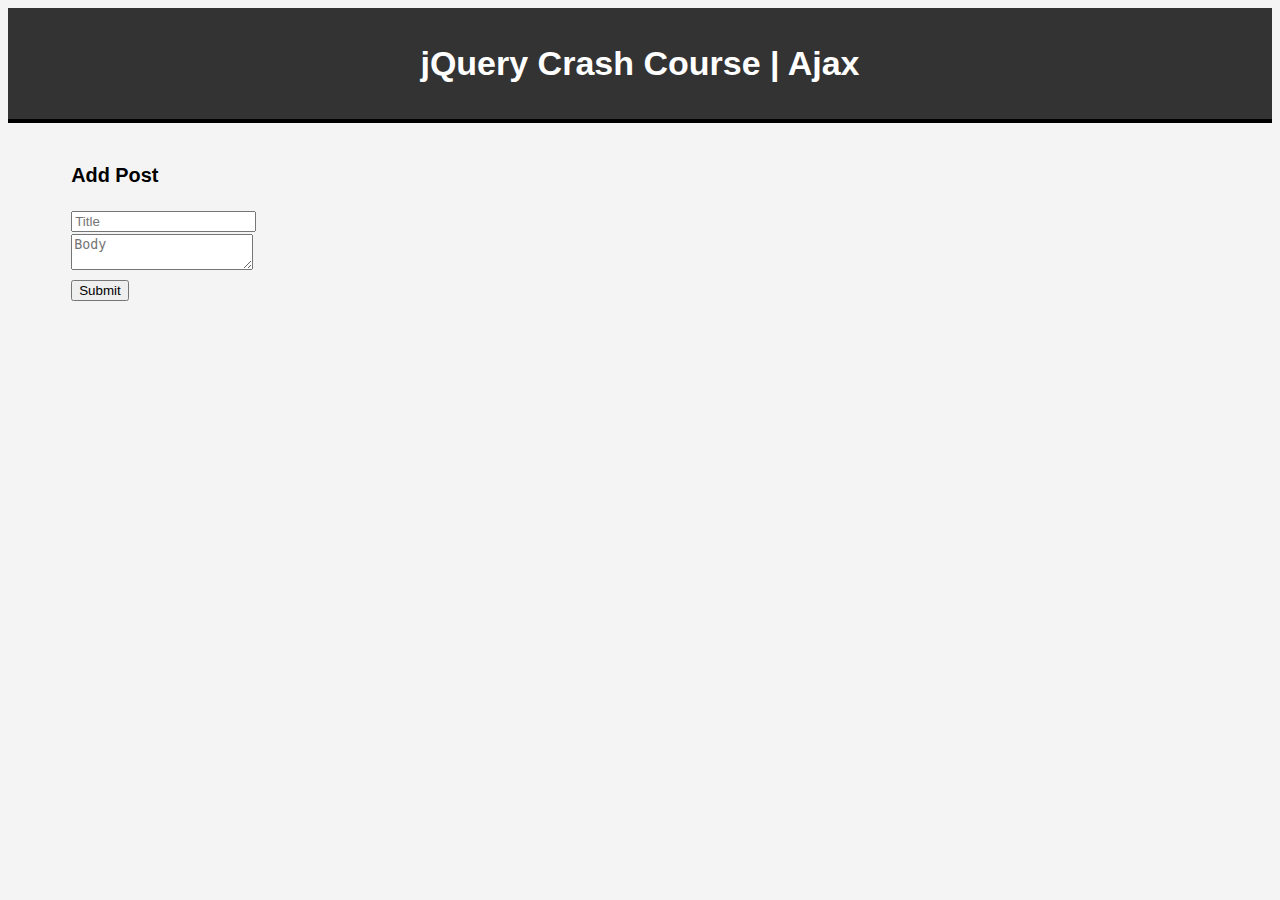
<file: Ajax/index.html>
<!DOCTYPE html>
<html lang="en">
<head>
    <meta charset="UTF-8">
    <meta http-equiv="X-UA-Compatible" content="IE=edge">
    <meta name="viewport" content="width=device-width, initial-scale=1.0">
    <title>Ajax</title>
     <!-- jQuery CDN link -->
   <script src="https://code.jquery.com/jquery-3.1.0.min.js"></script>
   <!-- local js file -->
   <script src="script.js" defer></script>
   <style>
    body{
        font-size: 17px;
        font-family: arial;
        background: #f4f4f4;
        line-height: 1.5em;
    }
    header{
        background:#333;
        color:#fff;
        padding:20px;
        text-align: center;
        border-bottom: 4px #000 solid;
        margin-bottom: 10px;
    }
    #container{
        width:90%;
        margin:auto;
        padding:10px;
    }

</style>
</head>
<body>
    <header>
		<h1>jQuery Crash Course | Ajax</h1>
	</header>
	<div id="container">
		<div id="result"></div>
		<ul id="users"></ul>
		<h3>Add Post</h3>
		<form id="postForm" action="https://jsonplaceholder.typicode.com/posts">
		<input type="text" id="title" placeholder="Title"><br>
		<textarea placeholder="Body" id="body"></textarea><br>
		<input type="submit" value="Submit">
		</form>
	</div>
</body>
</html>
</file>
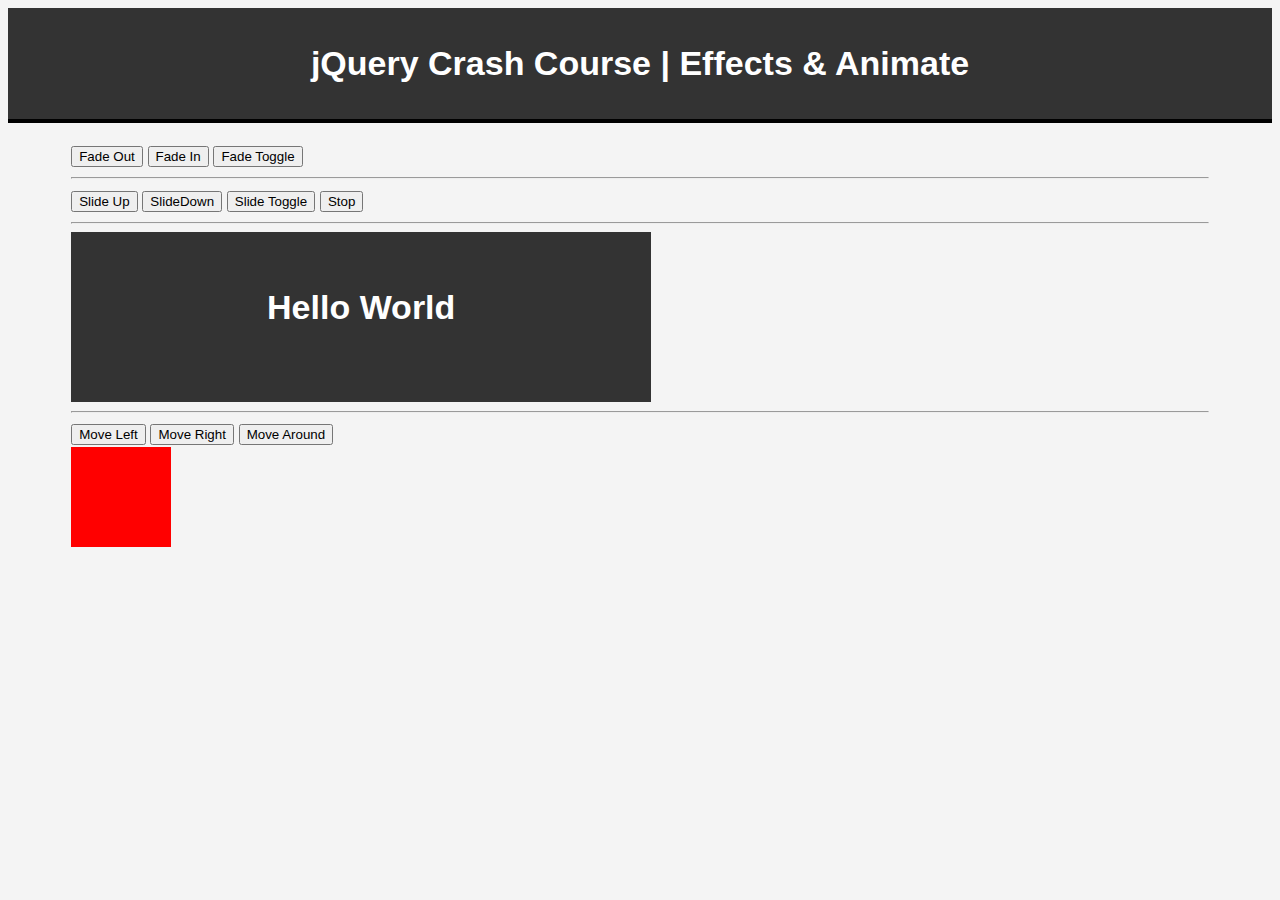
<file: Effects and Animation/index.html>
<!DOCTYPE html>
<html lang="en">
<head>
    <meta charset="UTF-8">
    <meta http-equiv="X-UA-Compatible" content="IE=edge">
    <meta name="viewport" content="width=device-width, initial-scale=1.0">
    <title>Effects and Animation</title>
    <!-- jQuery cdn link -->
    <script src="https://code.jquery.com/jquery-3.1.0.min.js"></script>
    <!-- local js file -->
    <script src="script.js" defer></script>
	<style>
        
		body{
			font-size: 17px;
			font-family: arial;
			background: #f4f4f4;
			line-height: 1.5em;
		}
		header{
			background:#333;
			color:#fff;
			padding:20px;
			text-align: center;
			border-bottom: 4px #000 solid;
			margin-bottom: 10px;
		}
		#container{
			width:90%;
			margin:auto;
			padding:10px;
		}

		#box{
			background:#333;
			color:#fff;
			width:500px;
			height:90px;
			padding:40px;
			text-align:center;
		}

		#box2{
			background:red;
			width:100px;
			height:100px;
			position:relative;
		}
        </style>
</head>
<body>
    <header>
		<h1>jQuery Crash Course | Effects & Animate</h1>
	</header>
	<div id="container">
		<button id="btnFadeOut">Fade Out</button>
		<button id="btnFadeIn">Fade In</button>
		<button id="btnFadeTog">Fade Toggle</button>

		<hr>

		<button id="btnSlideUp">Slide Up</button>
		<button id="btnSlideDown">SlideDown</button>
		<button id="btnSlideTog">Slide Toggle</button>
		<button id="btnStop">Stop</button>
		<hr>

		<div id="box"><h1>Hello World</h1></div>

		<hr>

		<button id="moveLeft">Move Left</button>
		<button id="moveRight">Move Right</button>
		<button id="moveAround">Move Around</button>
		<div id="box2"></div>
	</div>
</body>
</html>
</file>
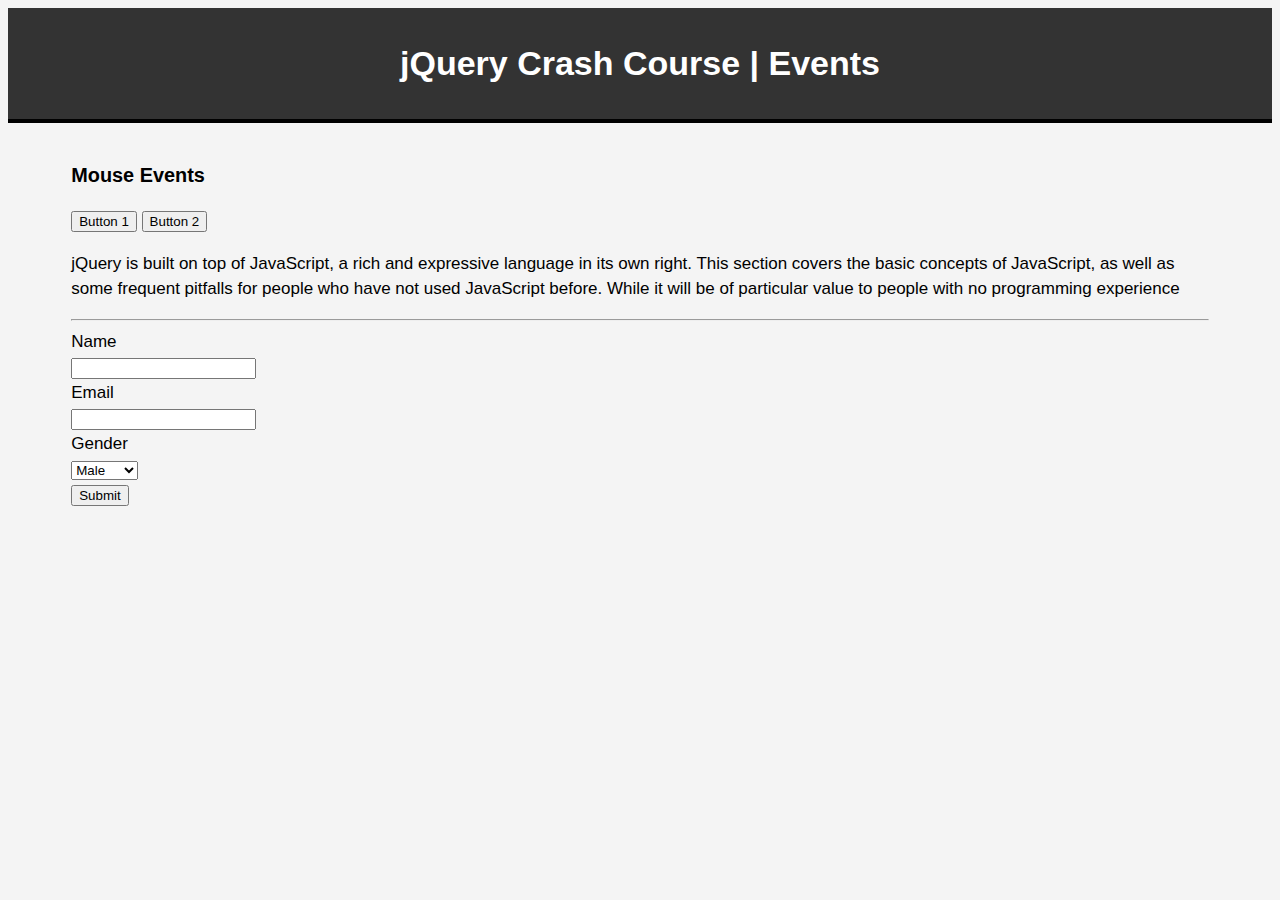
<file: Events/index.html>
<!DOCTYPE html>
<html lang="en">
<head>
    <meta charset="UTF-8">
    <meta http-equiv="X-UA-Compatible" content="IE=edge">
    <meta name="viewport" content="width=device-width, initial-scale=1.0">
    <title>jQuery Events</title>
    <style>
		body{
			font-size: 17px;
			font-family: arial;
			background: #f4f4f4;
			line-height: 1.5em;
		}
		header{
			background:#333;
			color:#fff;
			padding:20px;
			text-align: center;
			border-bottom: 4px #000 solid;
			margin-bottom: 10px;
		}
		#container{
			width:90%;
			margin:auto;
			padding:10px;
		}
	</style>
    <!-- jQuery cdn file -->
    <script src="https://code.jquery.com/jquery-2.2.0.min.js"></script>
    <!-- local js file -->
    <script src="script.js" defer></script>
</head>
<body>
    <header>
		<h1>jQuery Crash Course | Events</h1>
	</header>
	<div id="container">
		<h3>Mouse Events</h3>
		<button id="btn1" class="btnClass">Button 1</button>
		<button id="btn2">Button 2</button>
		<p class="para1">jQuery is built on top of JavaScript, a rich and expressive language in its own right. This section covers the basic concepts of JavaScript, as well as some frequent pitfalls for people who have not used JavaScript before. While it will be of particular value to people with no programming experience</p>
		
		<hr>
		<form id="form">
			<label>Name</label><br>
			<input type="text" id="name" name="name">
			<br>
			<label>Email</label><br>
			<input type="text" id="email" name="email">
			<br>
			<label>Gender</label><br>
			<select id="gender" name="gender">
				<option value="male">Male</option>
				<option value="female">Female</option>
			</select>
			<br>
			<input type="submit" value="Submit">
		</form>
	</div>

</body>
</html>
</file>
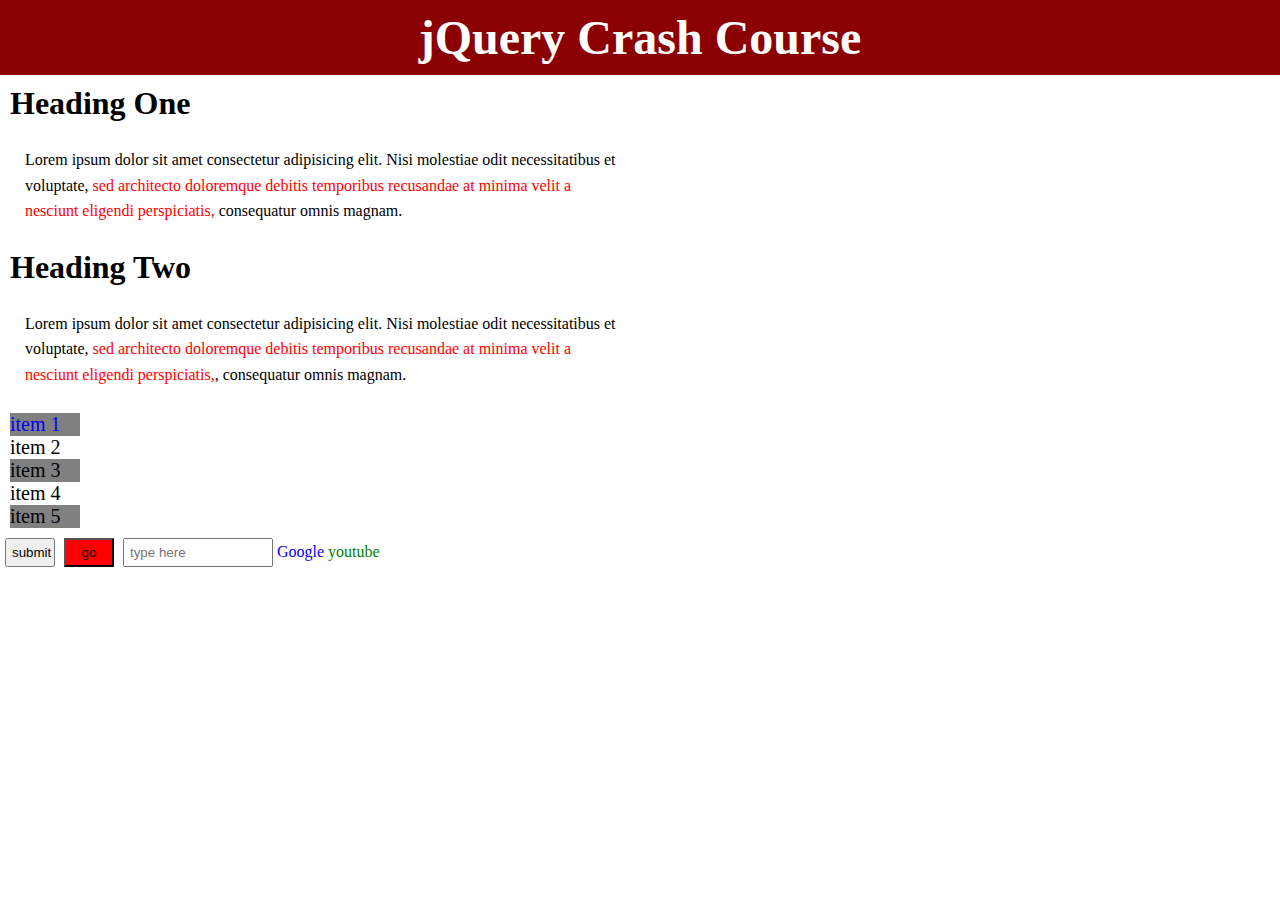
<file: Selectors/index.html>
<!DOCTYPE html>
<html lang="en">
<head>
    <meta charset="UTF-8">
    <meta http-equiv="X-UA-Compatible" content="IE=edge">
    <meta name="viewport" content="width=device-width, initial-scale=1.0">
    <title>jQuery crash course</title>

    <!-- css file -->
    <link rel="stylesheet" href="style.css">
    <!-- jQuery cdn file -->
    <script src="https://code.jquery.com/jquery-2.2.0.min.js"></script>

</head>
<body>
    <header>
        <h1 class="head-ele">jQuery Crash Course</h1>
    </header>

    <div id="container">
        <h1 id="heading-1">Heading One</h1>
        <p id="para-1">
            Lorem ipsum dolor sit amet consectetur adipisicing elit. Nisi molestiae odit necessitatibus et voluptate, <span>sed architecto doloremque debitis temporibus recusandae at minima velit a nesciunt eligendi perspiciatis,</span>  consequatur omnis magnam.
        </p>
        <h1 class="heading-2">Heading Two</h1>
        <p class="para-2">
            Lorem ipsum dolor sit amet consectetur adipisicing elit. Nisi molestiae odit necessitatibus et voluptate, <span>sed architecto doloremque debitis temporibus recusandae at minima velit a nesciunt eligendi perspiciatis,</span>, consequatur omnis magnam.
        </p>

        <ul id="list">
            <li>item 1</li>
            <li>item 2</li>
            <li>item 3</li>
            <li>item 4</li>
            <li>item 5</li>
        </ul>

        <input type="submit" value="submit">
        <input type="button" value="go">
        <input type="text" placeholder="type here">
        <a href="https://www.google.com/">Google</a>
        <a href="http://www.youtube.com/">youtube</a>
    </div>

    <script src="script.js"></script>
</body>
</html>
</file>
<file: Selectors/style.css>
*{
    box-sizing: border-box;
    margin: 0;
    padding: 0;
}


header{
    padding: 10px;
    background-color:darkred;
}

header h1{
    color: white;
    text-align: center;
    font-size: 3rem;
}

#container h1{
    margin-top: 10px;
    margin-left: 10px;
}

p{
    width: 600px;
    margin: 25px;
    line-height: 1.6;
}

ul li{
    margin-left: 10PX;
    font-size: 20px;
    width: 70px;
}

input{
    width: 50px;
    margin-top: 10px;
    margin-left: 5px;
    padding: 5px;
}

input[type='text']{
    width: 150px;    
}
</file>
